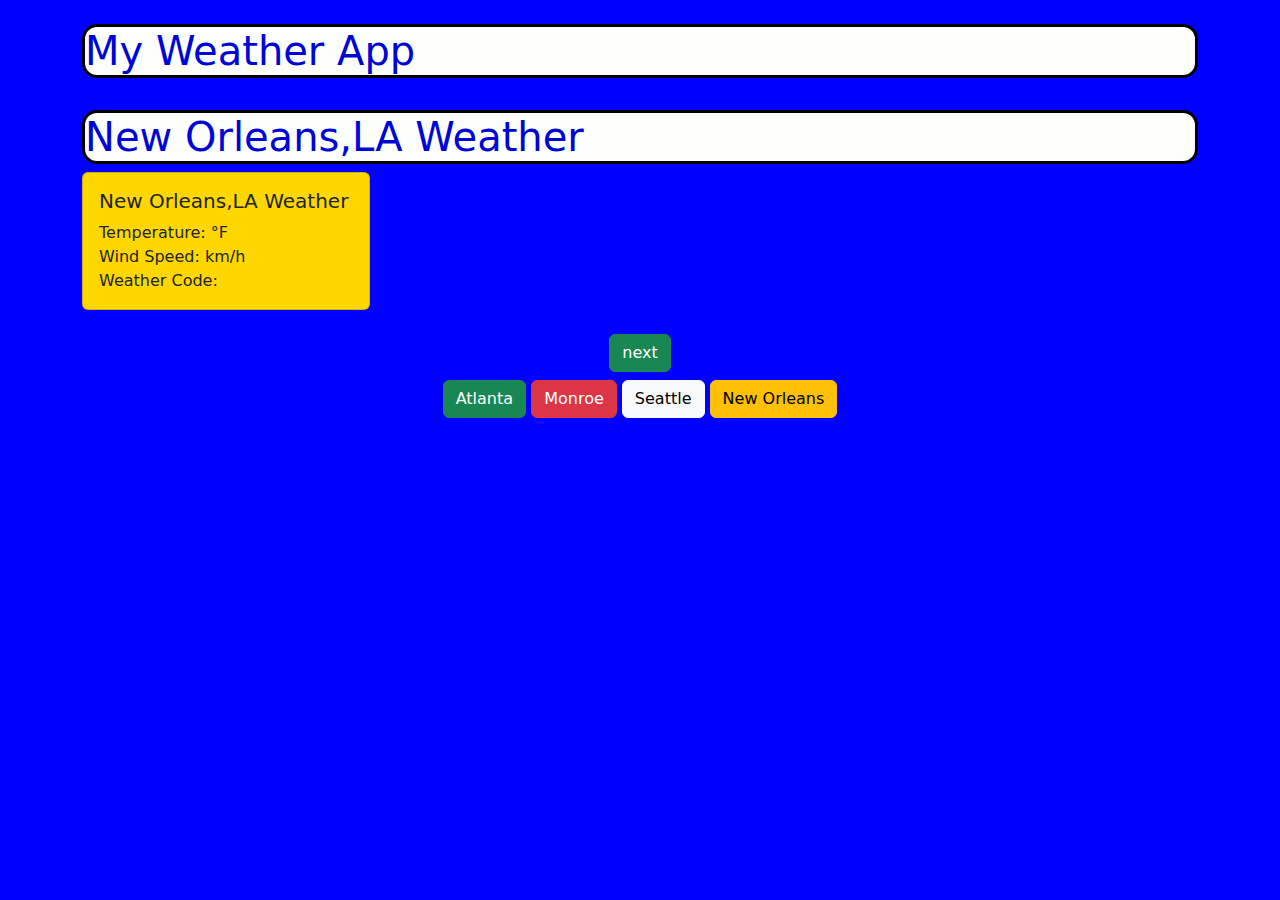
<file: index.html>
<!DOCTYPE html>
<html lang="en">
  <head>
    <meta charset="UTF-8" />
    <meta name="viewport" content="width=device-width, initial-scale=1.0" />
    <title>My Weather App</title>
    <link
      href="https://cdn.jsdelivr.net/npm/bootstrap@5.1.3/dist/css/bootstrap.min.css"
      rel="stylesheet"
    />
    <link rel="stylesheet" href="style.css" />
  </head>
  <body>
    <div class="container mt-4">
      <h1>My Weather App</h1>
      <br />
      <h1>New Orleans,LA Weather</h1>

      <!-- Your weather card will go here in the next step -->
      <div class="card" style="width: 18rem">
        <div class="card-body">
          <h5 class="card-title">New Orleans,LA Weather</h5>
          <p class="card-text">
            Temperature: <span id="temp"></span>°F<br />
            Wind Speed: <span id="wind"></span> km/h<br />
            Weather Code: <span id="code"></span>
          </p>
        </div>
      </div>
    </div>
    <div class="container text-center mt-4">
      <a class="btn btn-success mb-2" href="atlanta.html">next</a>
    </div>
    <div class=" container-fluid mb-1 text-center">
      <a class="btn btn-success" href="atlanta.html">Atlanta</a>
      <a class="btn btn-danger" href="monroe.html">Monroe</a>
      <a class="btn btn-light" href="seattle.html">Seattle</a>
      <a class="btn btn-warning" href="index.html">New Orleans</a>
    </div>

    <!-- Include your JavaScript files -->
    <script src="helpers.js"></script>
    <script src="script.js"></script>
  </body>
</html>
</file>
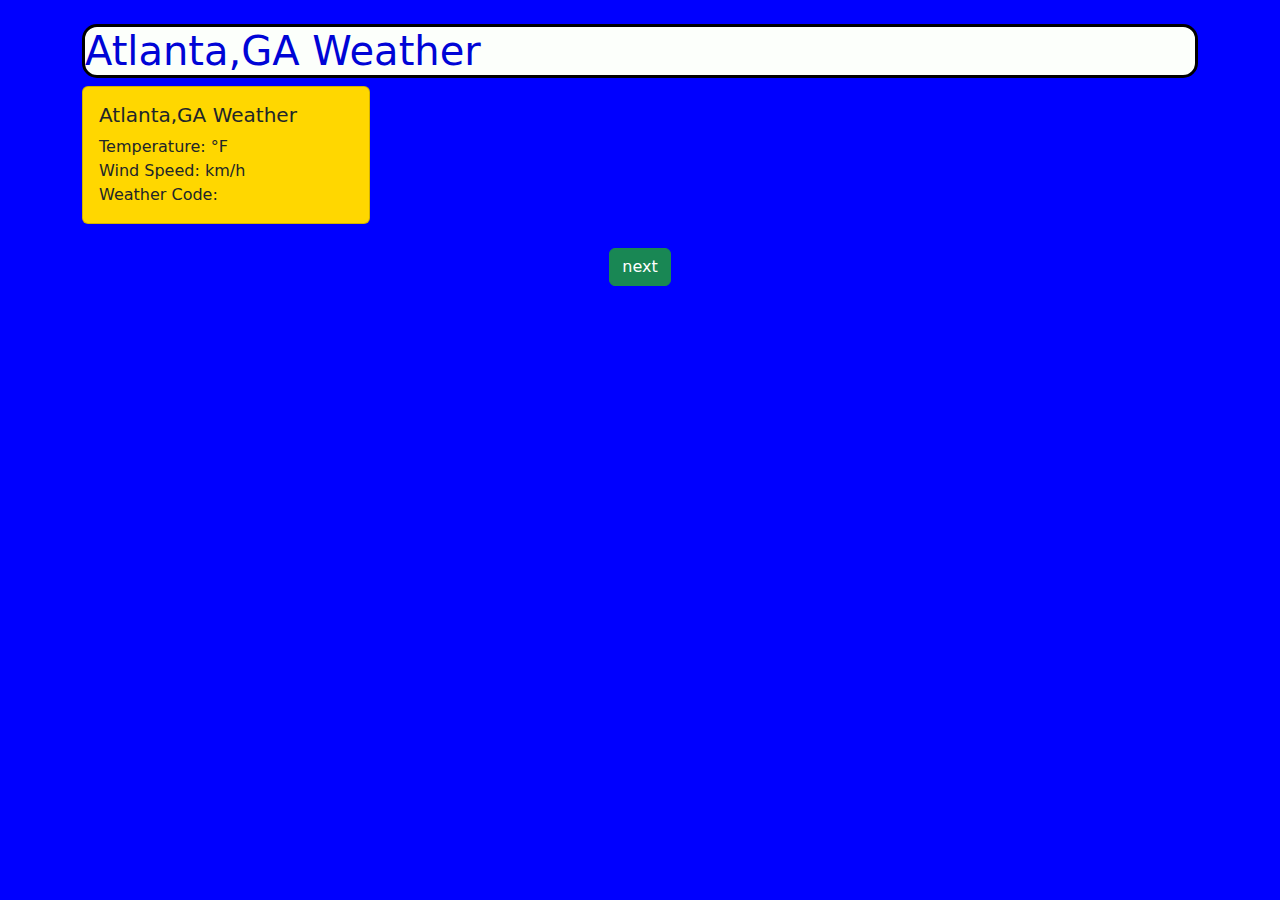
<file: atlanta.html>
<!DOCTYPE html>
<html lang="en">
  <head>
    <meta charset="UTF-8" />
    <meta name="viewport" content="width=device-width, initial-scale=1.0" />
    <title>Document</title>
    <link
      href="https://cdn.jsdelivr.net/npm/bootstrap@5.1.3/dist/css/bootstrap.min.css"
      rel="stylesheet"
    />
    <link rel="stylesheet" href="style.css" />
  </head>
  <body>
    <div class="container mt-4">
      <h1>Atlanta,GA Weather</h1>

      <!-- Your weather card will go here in the next step -->
      <div class="card" style="width: 18rem">
        <div class="card-body">
          <h5 class="card-title">Atlanta,GA Weather</h5>
          <p class="card-text">
            Temperature: <span id="temp"></span>°F<br />
            Wind Speed: <span id="wind"></span> km/h<br />
            Weather Code: <span id="code"></span>
          </p>
        </div>
      </div>
    </div>
    <div class="container text-center mt-4">
      <a class="btn btn-success" href="monroe.html">next</a>
    </div>

    <!-- Include your JavaScript files -->
    <script src="helpers.js"></script>
    <script src="atlanta-script.js"></script>
  </body>
</html>
</file>
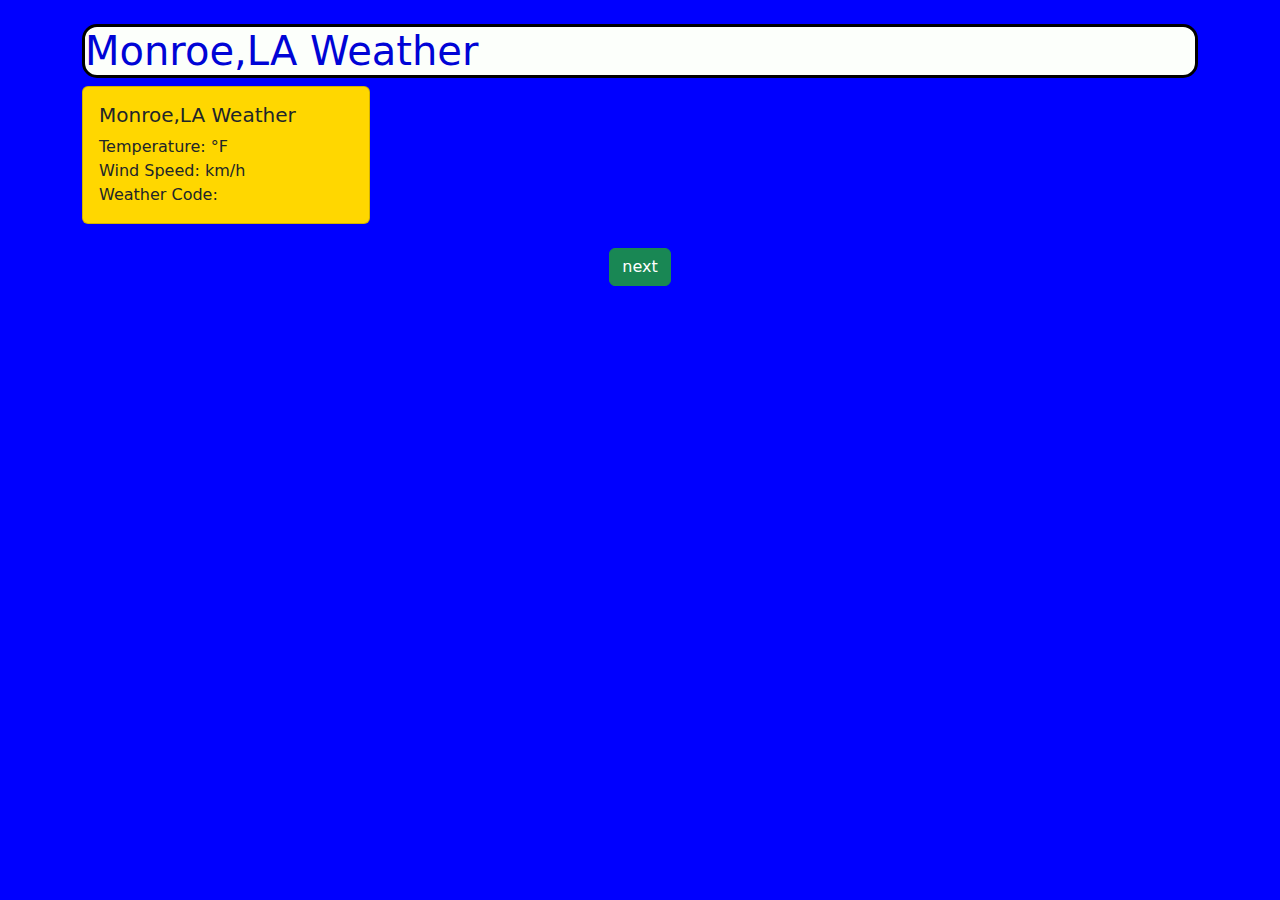
<file: monroe.html>
<!DOCTYPE html>
<html lang="en">
  <head>
    <meta charset="UTF-8" />
    <meta name="viewport" content="width=device-width, initial-scale=1.0" />
    <title>Document</title>
    <link
      href="https://cdn.jsdelivr.net/npm/bootstrap@5.1.3/dist/css/bootstrap.min.css"
      rel="stylesheet"
    />
    <link rel="stylesheet" href="style.css" />
  </head>
  <body>
    <div class="container mt-4">
      <h1>Monroe,LA Weather</h1>

      <!-- Your weather card will go here in the next step -->
      <div class="card" style="width: 18rem">
        <div class="card-body">
          <h5 class="card-title">Monroe,LA Weather</h5>
          <p class="card-text">
            Temperature: <span id="temp"></span>°F<br />
            Wind Speed: <span id="wind"></span> km/h<br />
            Weather Code: <span id="code"></span>
          </p>
        </div>
      </div>
    </div>
    <div class="container text-center mt-4">
      <a class="btn btn-success" href="seattle.html">next</a>
    </div>
    <!-- Include your JavaScript files -->
    <script src="helpers.js"></script>
    <script src="monroe-script.js"></script>
  </body>
</html>
</file>
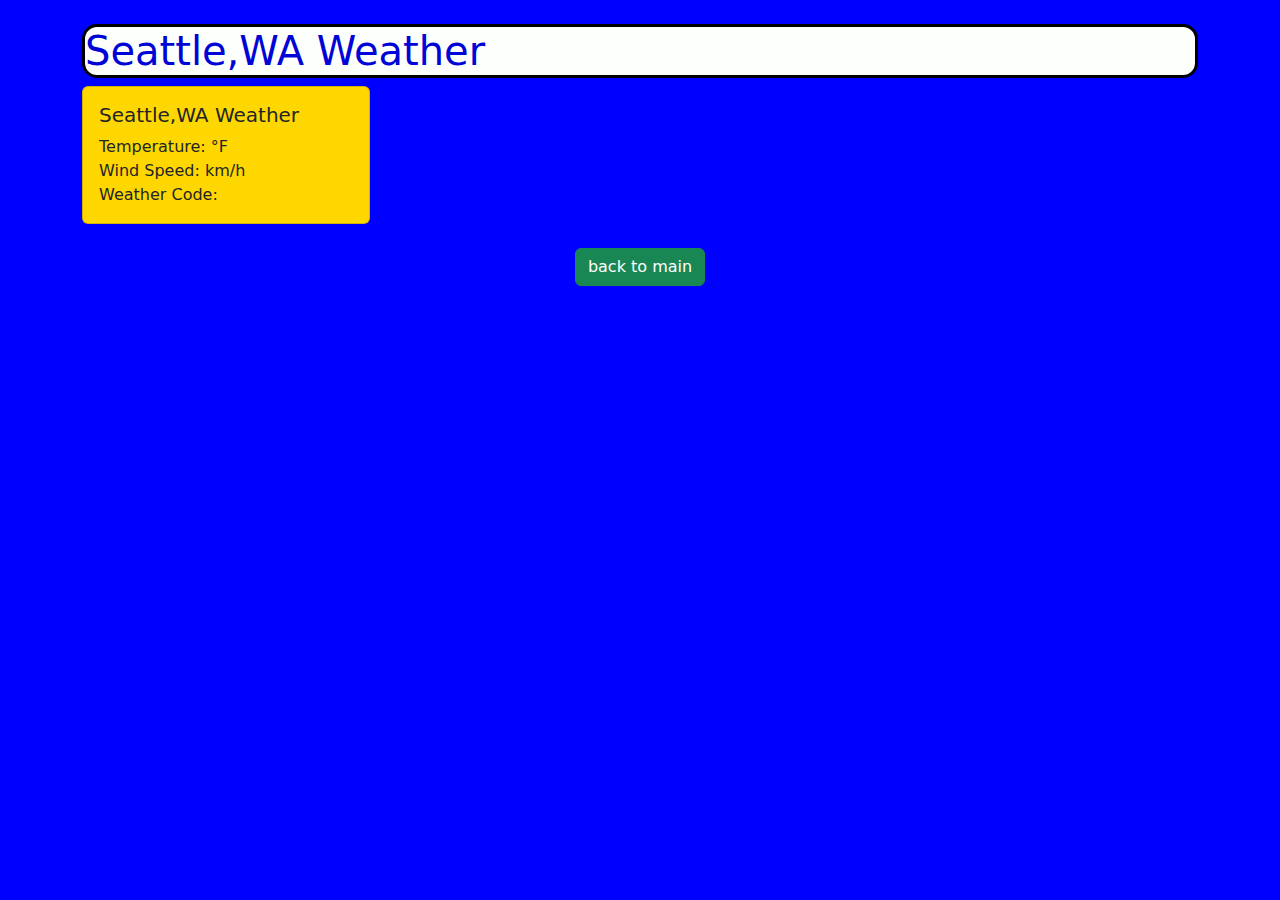
<file: seattle.html>
<!DOCTYPE html>
<html lang="en">
  <head>
    <meta charset="UTF-8" />
    <meta name="viewport" content="width=device-width, initial-scale=1.0" />
    <title>Document</title>
    <link
      href="https://cdn.jsdelivr.net/npm/bootstrap@5.1.3/dist/css/bootstrap.min.css"
      rel="stylesheet"
    />
    <link rel="stylesheet" href="style.css" />
  </head>
  <body>
    <div class="container mt-4">
      <h1>Seattle,WA Weather</h1>

      <!-- Your weather card will go here in the next step -->
      <div class="card" style="width: 18rem">
        <div class="card-body">
          <h5 class="card-title">Seattle,WA Weather</h5>
          <p class="card-text">
            Temperature: <span id="temp"></span>°F<br />
            Wind Speed: <span id="wind"></span> km/h<br />
            Weather Code: <span id="code"></span>
          </p>
        </div>
      </div>
    </div>
    <div class="container text-center mt-4">
      <a class="btn btn-success" href="index.html">back to main</a>
    </div>

    <!-- Include your JavaScript files -->
    <script src="helpers.js"></script>
    <script src="seattle-script.js"></script>
  </body>
</html>
</file>
<file: style.css>
body {
    background-color: blue;
}

h1 {
color: rgb(0, 4, 214);
border-color: black;
border-style: solid;
background-color: rgb(252, 255, 251);
border-radius: 15px;
}
.card {
    background-color: gold;
}
</file>
